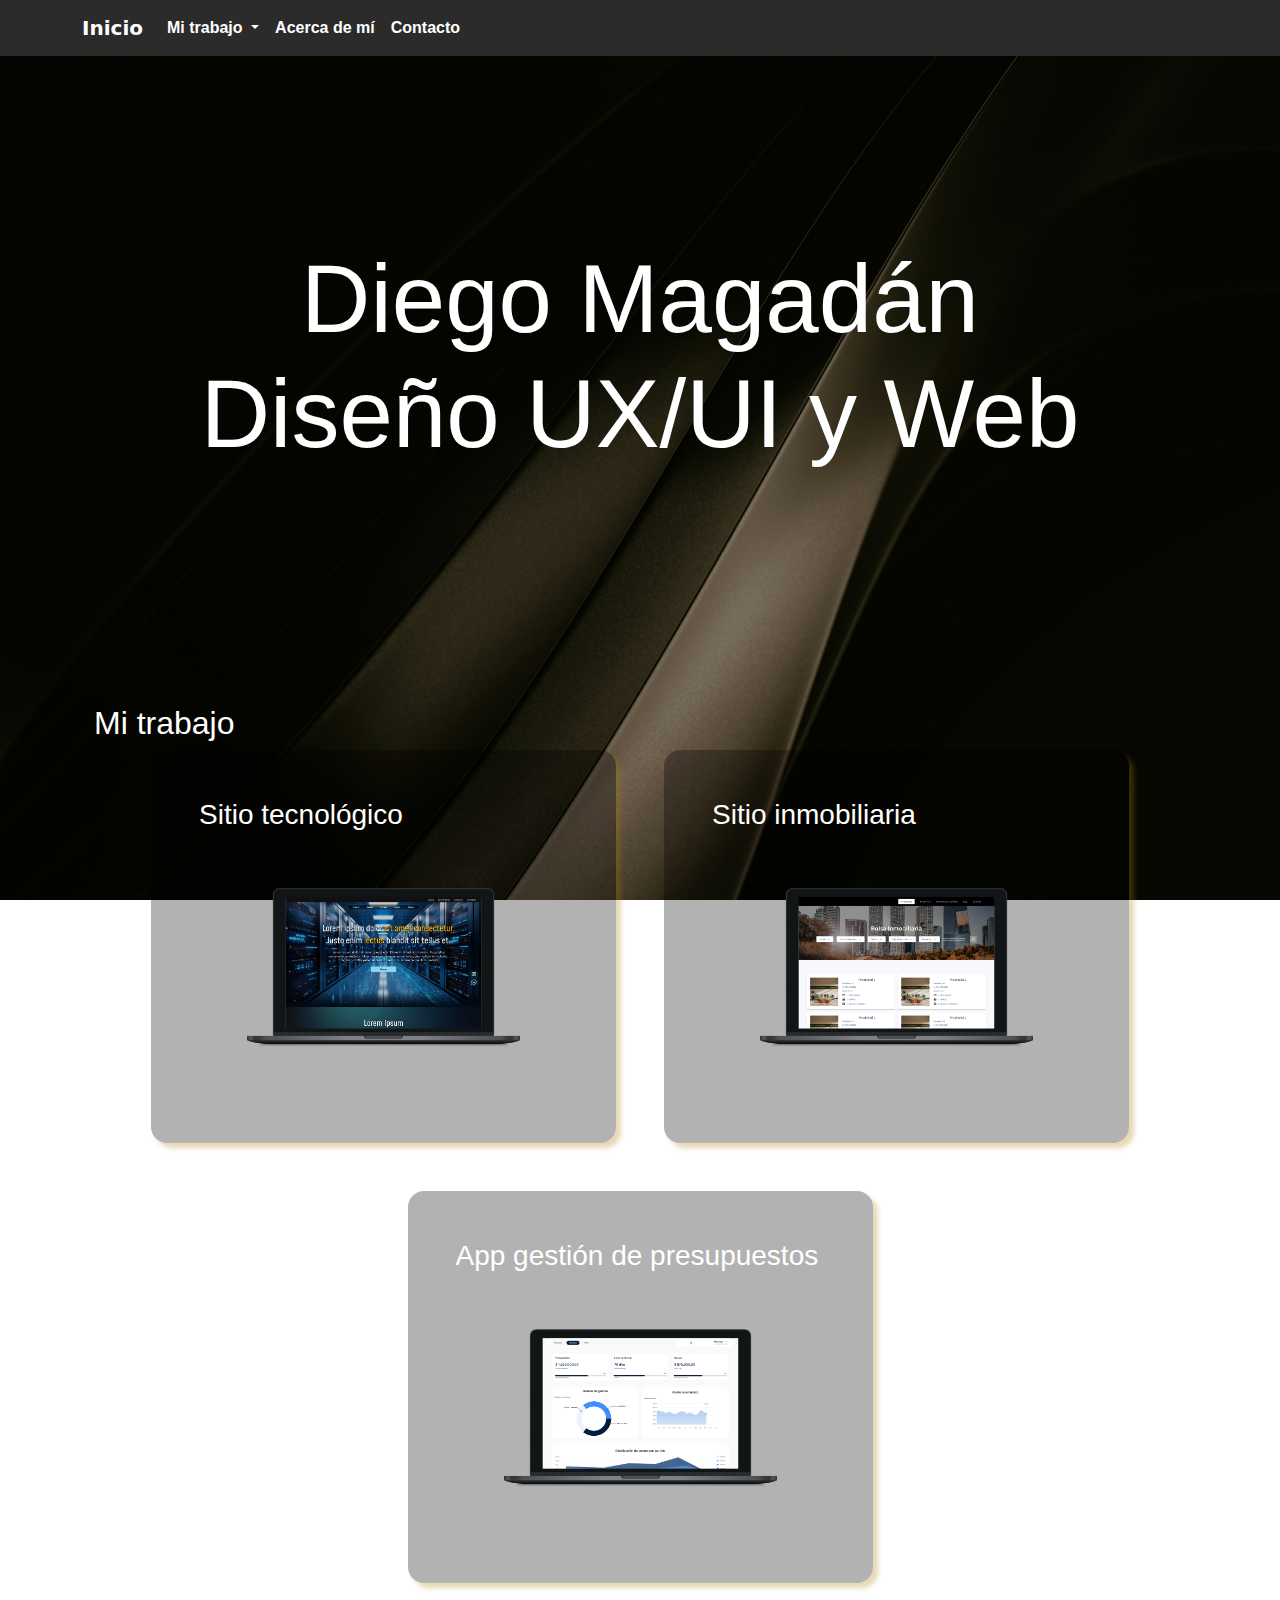
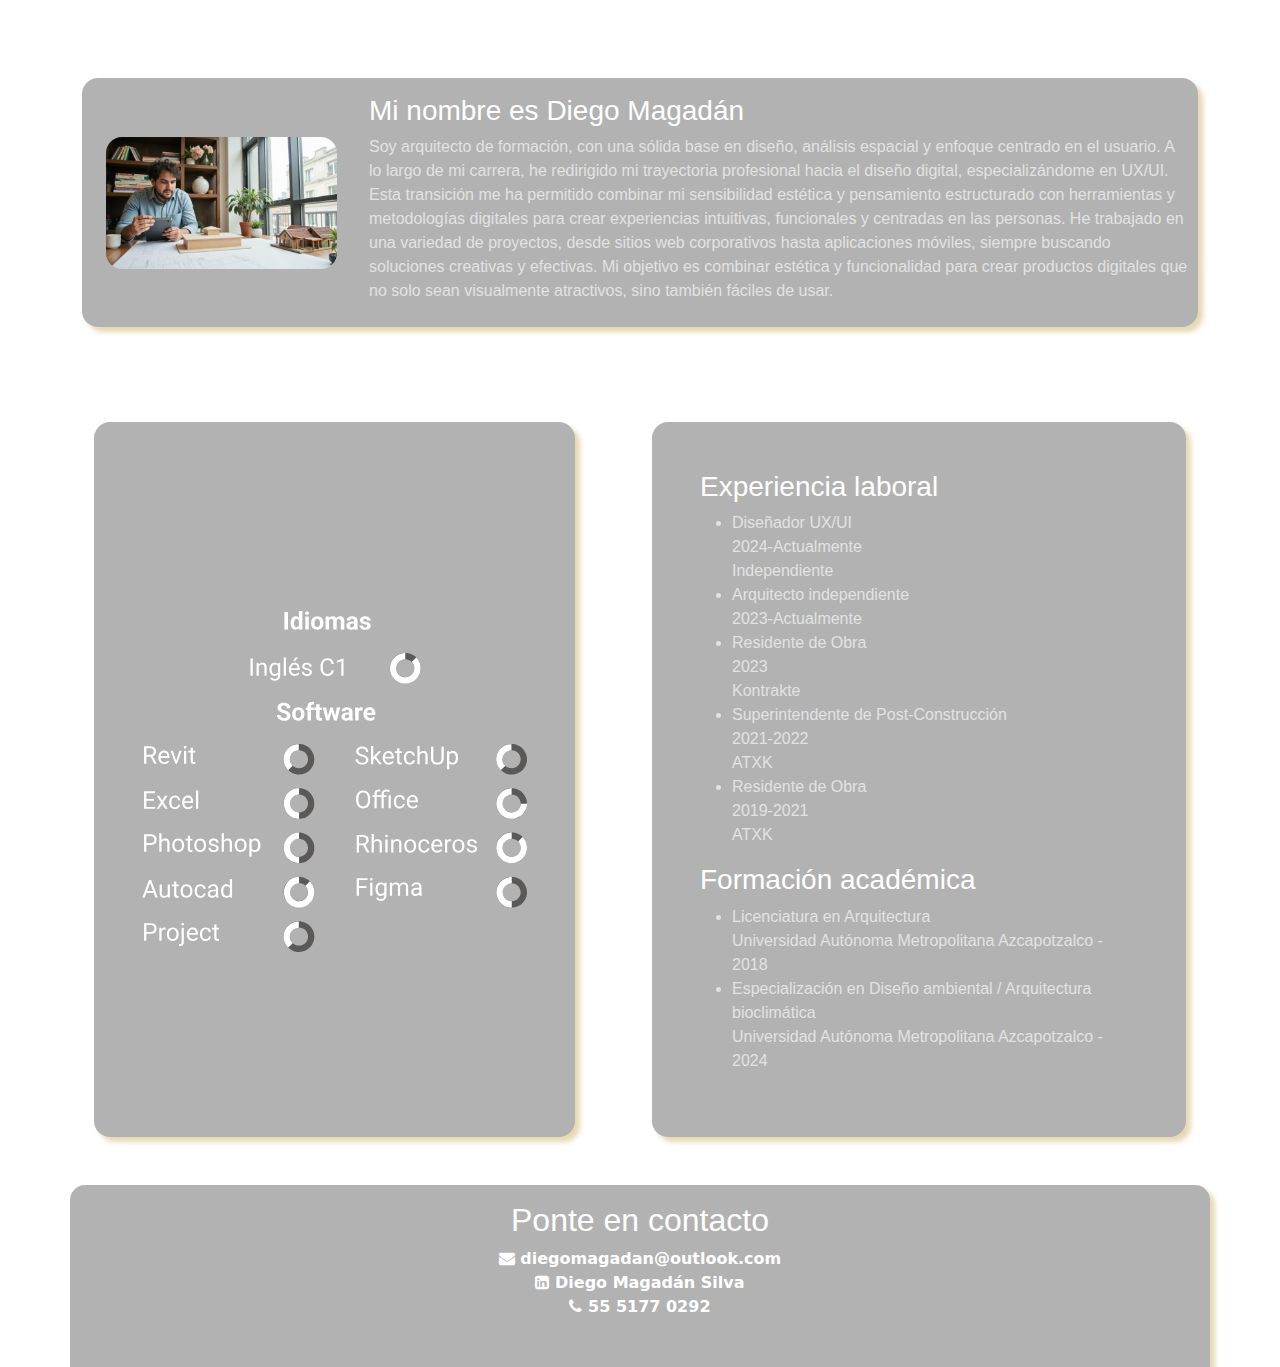
<file: index.html>
<!DOCTYPE html>
<html lang="es">
<head>
    <meta charset="UTF-8">
    <meta name="viewport" content="width=device-width, initial-scale=1.0">
    <meta http-equiv="X-UA-Compatible" content="ie=edge">
    <link rel="stylesheet" href="./css/styles.css">
    <link rel="stylesheet" href="https://cdnjs.cloudflare.com/ajax/libs/font-awesome/4.7.0/css/font-awesome.min.css">
    <!-- Latest compiled and minified CSS -->
    <link href="https://cdn.jsdelivr.net/npm/bootstrap@5.3.3/dist/css/bootstrap.min.css" rel="stylesheet" integrity="sha384-QWTKZyjpPEjISv5WaRU9OFeRpok6YctnYmDr5pNlyT2bRjXh0JMhjY6hW+ALEwIH" crossorigin="anonymous">
    <script src="https://cdn.jsdelivr.net/npm/bootstrap@5.3.3/dist/js/bootstrap.bundle.min.js" integrity="sha384-YvpcrYf0tY3lHB60NNkmXc5s9fDVZLESaAA55NDzOxhy9GkcIdslK1eN7N6jIeHz" crossorigin="anonymous"></script>
    <title>Diego Magadán</title>
    <link rel="preconnect" href="https://fonts.googleapis.com">
    <link rel="preconnect" href="https://fonts.gstatic.com" crossorigin>
    <link href="https://fonts.googleapis.com/css2?family=Antic+Didone&family=Merriweather:wght@300&display=swap" rel="stylesheet">
    <link rel="icon" type="image/png" href="./IMG/logo-carolina-marin_favicon.png">


    
</head>
<body >
<header>
  <nav class="navbar navbar-expand-lg navbar-color  ">
    <div class="container">
    <a class="navbar-brand" href="index.html">
      Inicio       
    </a>
      <button class="navbar-toggler" type="button" data-bs-toggle="collapse" data-bs-target="#navbarNav" aria-controls="navbarNav" aria-expanded="false" aria-label="Toggle navigation">
        <span class="navbar-toggler-icon"></span>
      </button>
      <div class="collapse navbar-collapse" id="navbarNav">
        <ul class="navbar-nav">
      
          <li class="nav-item dropdown">
            <a class="nav-link dropdown-toggle" href="index.html#mitrabajo" role="button" data-bs-toggle="dropdown" aria-expanded="false">
              Mi trabajo
            </a>
            <ul class="dropdown-menu navbar-color ">
              <li><a class="dropdown-item" href="./project1.html">Sitio tecnologico</a></li>
              <li><a class="dropdown-item" href="./project2.html">Sitio inmobiliaria</a></li>
              <li><a class="dropdown-item" href="./project3.html">App gestion presupuestos</a></li>
            </ul>
          </li>
                <li class="nav-item">
                  <a class="nav-link " href="index.html#acercade">Acerca de mí</a>
                </li>
          <li class="nav-item">
                  <a class="nav-link " href="#Contacto">Contacto</a>
                </li> 
        </ul>
      </div>
    </div>
  </nav>
</header>
   

  
    <section class=" p-5 main-banner"id="Inicio">
       <h1 class="align-middle col-12 banner-text text-center">Diego Magadán <br> Diseño UX/UI y Web </h1>
  </section>
    <main  class="container text-secondary ">
       <section class=" container mt-5" id="mitrabajo" >

        <h2 >Mi trabajo</h2>
        <div class="row gap-5 justify-content-center">

          <div class="col-12 col-lg-5 p-5  port-hov paragraph-bg">
            <a href="project1.html" > 
              <h3>Sitio tecnológico</h3>
              <img src="IMG/mockup echne.png" class=" p-5"width="100%" alt=""></a>

          </div>

          <div class="col-12 col-lg-5 p-5  port-hov paragraph-bg ">
            <a href="project2.html" > 
              <h3>Sitio inmobiliaria</h3>
              <img src="IMG/kallify website.png" class=" p-5" width="100%" alt=""></a>

          </div>
          <div class="col-12 col-lg-5 p-5 port-hov paragraph-bg">
            <h3>App gestión de presupuestos</h3>
            <a href="project3.html" > <img src="IMG/peninsula app.png" class=" p-5" width="100%" alt=""></a>

          </div>

        </div>
      
        </section>
        <section class="container mt-5" id="acercade">
          <h2>Acerca de mí</h2>
          <div class=" row paragraph-bg d-flex align-items-center ">
            <div class="col-md-3 col-12 p-4" >
              <img src="./IMG/Diego Magadan.jpeg" width="100%" height="auto" alt="">
            </div>
            <div class="col-md-9 col-12 pt-3 p-2 ">
                <h3>Mi nombre es Diego Magadán</h3>
                <p>Soy arquitecto de formación, con una sólida base en diseño, análisis espacial y enfoque centrado en el usuario. A lo largo de mi carrera, he redirigido mi trayectoria profesional hacia el diseño digital, especializándome en UX/UI. Esta transición me ha permitido combinar mi sensibilidad estética y pensamiento estructurado con herramientas y metodologías digitales para crear experiencias intuitivas, funcionales y centradas en las personas. He trabajado en una variedad de proyectos, desde sitios web corporativos hasta aplicaciones móviles, siempre buscando soluciones creativas y efectivas. Mi objetivo es combinar estética y funcionalidad para crear productos digitales que no solo sean visualmente atractivos, sino también fáciles de usar.
                </p>
            </div>
          </div> 
          <h2 class="col-12 mt-5">Mis habilidades</h2>
            <div class="row justify-content-between ">
              <div class="col-12 col-lg-6 ">

                <img class=" p-5 paragraph-bg habilidades" src="./IMG/hAbilidades diego 1.svg"  alt="">
              </div>
              <article class="col-12 col-lg-6  col-12 ">
                <div class="p-5  paragraph-bg ">

                  <h3>Experiencia laboral </h3>
                  <ul>
                      <li><strong>Diseñador UX/UI </strong> <br>
                    2024-Actualmente <br>
                    Independiente
                  </li>
                      <li><strong>Arquitecto independiente</strong> <br>
                     2023-Actualmente <br>
                  </li>
                    <li><strong>Residente de Obra</strong> <br>
                      2023 <br>
                      Kontrakte 
                    </li>
                    <li><strong>Superintendente de Post-Construcción</strong> <br>
                      2021-2022 <br>
                      ATXK
                    </li>
                    <li><strong>Residente de Obra </strong> <br>
                      2019-2021 <br>
                      ATXK
                    </li>
                  </ul>
                  <h3> Formación académica </h3>
                  <ul>
                    <li> <strong>Licenciatura en Arquitectura</strong> <br>
                      Universidad Autónoma Metropolitana Azcapotzalco - 2018

                      </li>
                  
                      <li> <strong>Especialización en Diseño ambiental / Arquitectura bioclimática
 </strong> <br>
                         Universidad Autónoma Metropolitana Azcapotzalco - 2024 </li>
                  </ul>
                </div>
                </div>
              </article>
            </div>
         
  
        </section>
        
        
      </main>
    </body>
    
    <footer>
      <section class=" container contact-bg mt-5 text-secondary  " id="Contacto">
  
    <div class="col-12 pb-5 pt-3  text-center">
      <h2 class="">Ponte en contacto</h2>
      
        <a class="" href="mailto:diegomagadan@outlook.com" target="_blank"><i  class="fa">&#xf0e0;</i> diegomagadan@outlook.com</a> <br>
        <a  class="" href="https://www.linkedin.com/in/diegomagadan/" target="_blank"><i class="fa">&#xf08c;</i> Diego Magadán Silva</a> <br>
        <a class="" href="tel:+525551770292" target="_blank"><i class="fa">&#xf095;</i> 55 5177 0292</a> <br>
      
                
       
       
    </div>
  
  </section>

</footer> 
<!-- jQuery library -->
<script src="https://ajax.googleapis.com/ajax/libs/jquery/3.3.1/jquery.min.js"></script>

<!-- Popper JS -->
<script src="https://cdn.jsdelivr.net/npm/bootstrap@5.3.2/dist/js/bootstrap.bundle.min.js" integrity="sha384-C6RzsynM9kWDrMNeT87bh95OGNyZPhcTNXj1NW7RuBCsyN/o0jlpcV8Qyq46cDfL" crossorigin="anonymous"></script>
<script src="https://cdn.jsdelivr.net/npm/@popperjs/core@2.11.8/dist/umd/popper.min.js" integrity="sha384-I7E8VVD/ismYTF4hNIPjVp/Zjvgyol6VFvRkX/vR+Vc4jQkC+hVqc2pM8ODewa9r" crossorigin="anonymous"></script>
<script src="https://cdn.jsdelivr.net/npm/bootstrap@5.3.2/dist/js/bootstrap.min.js" integrity="sha384-BBtl+eGJRgqQAUMxJ7pMwbEyER4l1g+O15P+16Ep7Q9Q+zqX6gSbd85u4mG4QzX+" crossorigin="anonymous"></script>


<!-- Latest compiled JavaScript -->
<script type="module">
  import { Toast } from 'bootstrap.esm.min.js'

  Array.from(document.querySelectorAll('.toast'))
    .forEach(toastNode => new Toast(toastNode))
</script>
<!--sticky header-->
<script>

  //Get the button:
  mybutton = document.getElementById("myNav");
  
  // When the user scrolls down 100px from the top of the document, show the button
  window.onscroll = function() {scrollFunction()};
  
  function scrollFunction() {
    if (document.body.scrollTop > 150 || document.documentElement.scrollTop > 150) {
      mybutton.style.display = "block";
    } else {
      mybutton.style.display = "none";
    }
  }
  
  // When the user clicks on the button, scroll to the top of the document
  function topFunction() {
    document.body.scrollTop = 0; // For Safari
    document.documentElement.scrollTop = 0; // For Chrome, Firefox, IE and Opera
  }
</script>

</html>
</file>
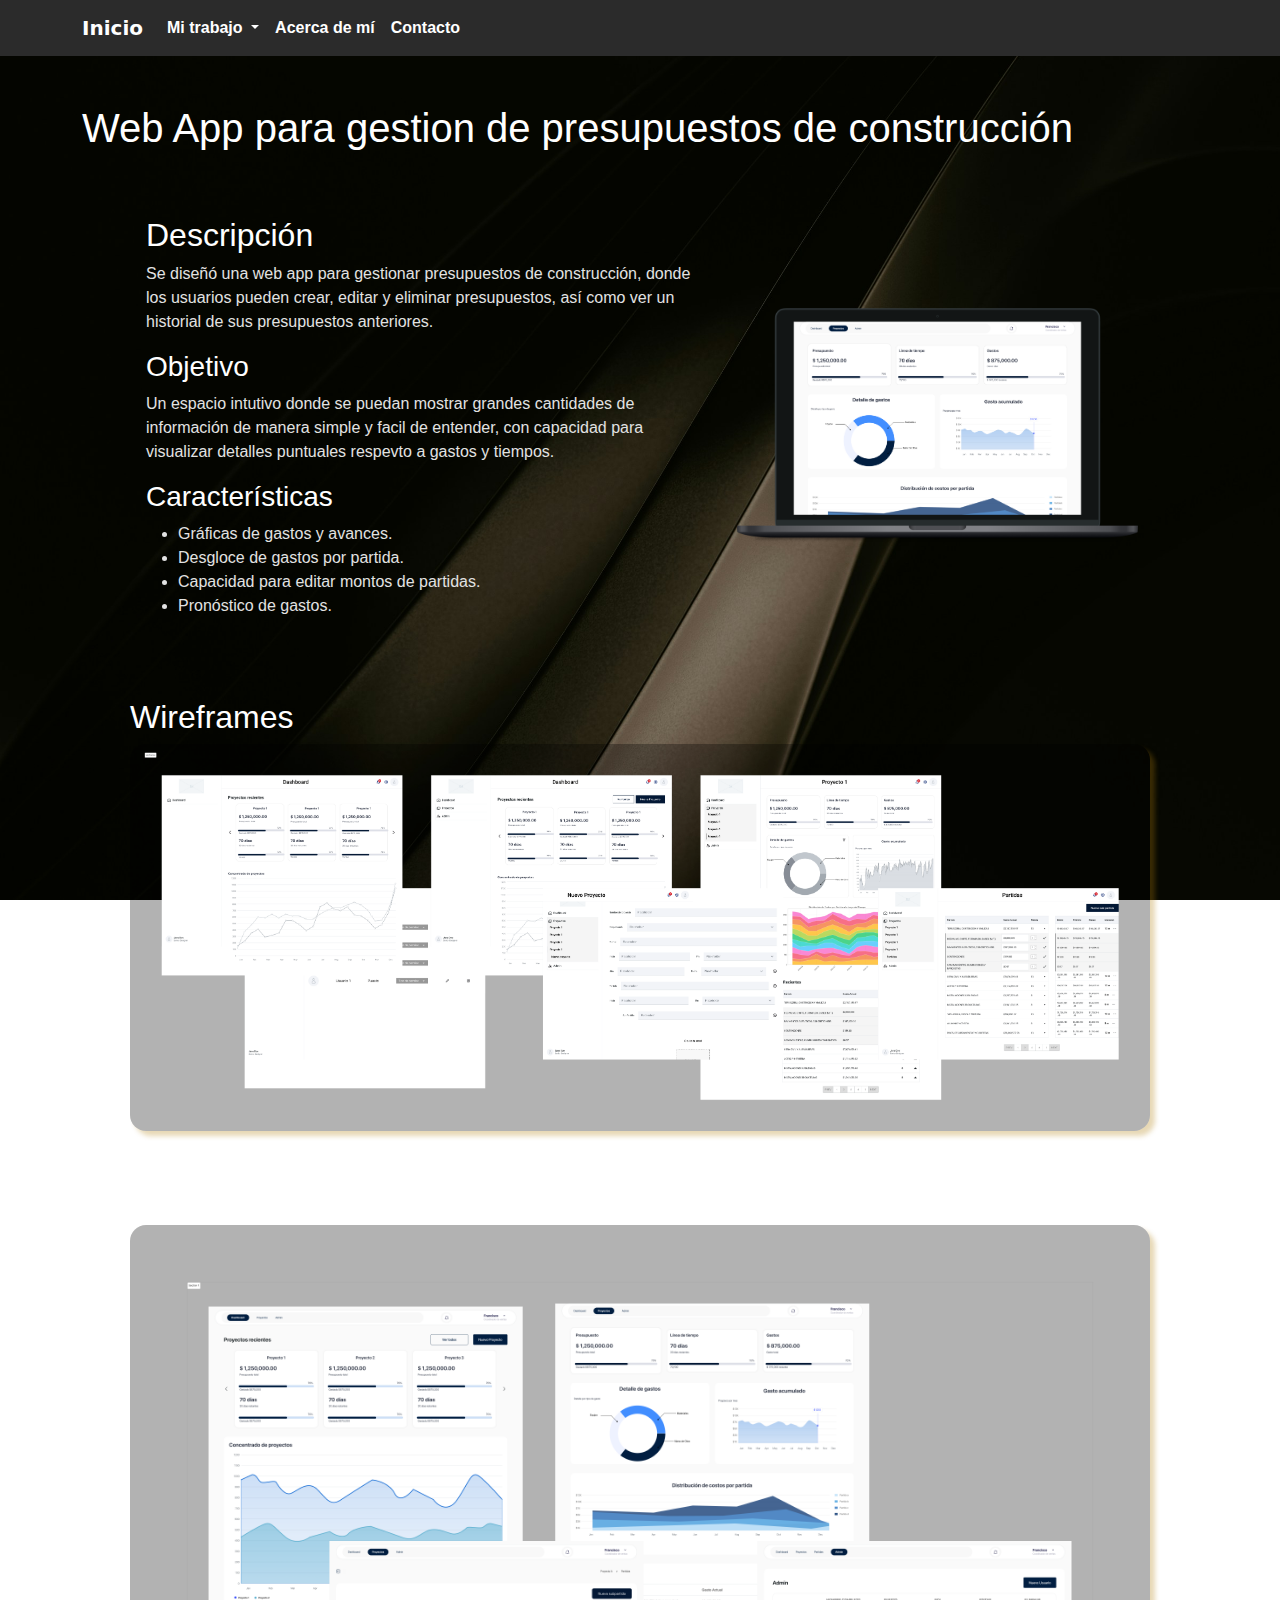
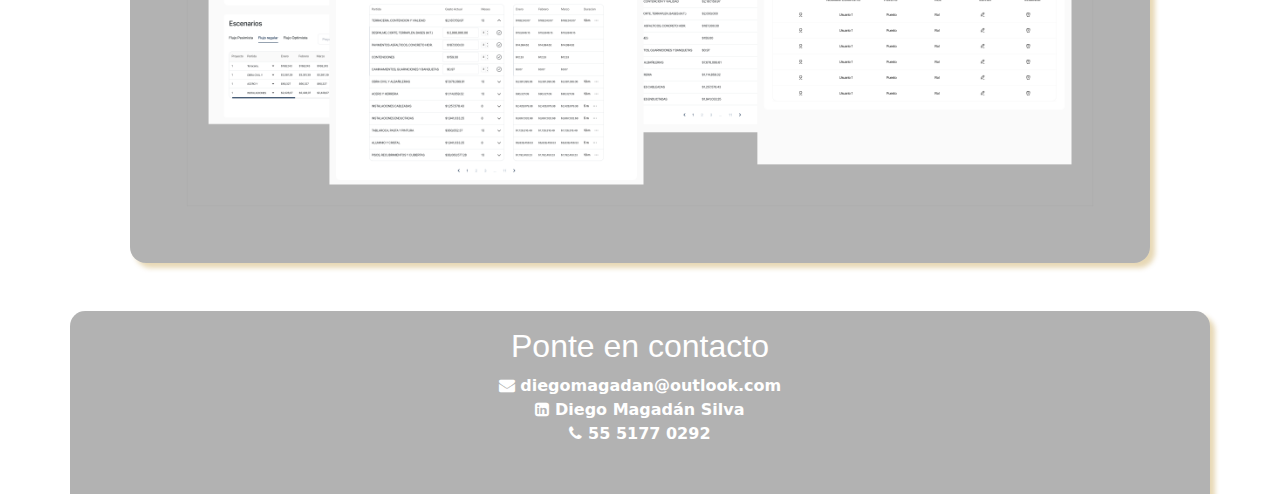
<file: project3.html>
<!DOCTYPE html>
<html lang="es">
<head>
    <meta charset="UTF-8">
    <meta name="viewport" content="width=device-width, initial-scale=1.0">
    <meta http-equiv="X-UA-Compatible" content="ie=edge">
    <link rel="stylesheet" href="./css/styles.css">
    <link rel="stylesheet" href="https://cdnjs.cloudflare.com/ajax/libs/font-awesome/4.7.0/css/font-awesome.min.css">
    <!-- Latest compiled and minified CSS -->
    <link href="https://cdn.jsdelivr.net/npm/bootstrap@5.3.3/dist/css/bootstrap.min.css" rel="stylesheet" integrity="sha384-QWTKZyjpPEjISv5WaRU9OFeRpok6YctnYmDr5pNlyT2bRjXh0JMhjY6hW+ALEwIH" crossorigin="anonymous">
    <script src="https://cdn.jsdelivr.net/npm/bootstrap@5.3.3/dist/js/bootstrap.bundle.min.js" integrity="sha384-YvpcrYf0tY3lHB60NNkmXc5s9fDVZLESaAA55NDzOxhy9GkcIdslK1eN7N6jIeHz" crossorigin="anonymous"></script>
    <title>Diego Magadán</title>
    <link rel="preconnect" href="https://fonts.googleapis.com">
    <link rel="preconnect" href="https://fonts.gstatic.com" crossorigin>
    <link href="https://fonts.googleapis.com/css2?family=Antic+Didone&family=Merriweather:wght@300&display=swap" rel="stylesheet">
    <link rel="icon" type="image/png" href="./IMG/logo-carolina-marin_favicon.png" >

  </head>
<body >
  <header>
     <nav class="navbar navbar-expand-lg navbar-color  ">
    <div class="container">
    <a class="navbar-brand" href="index.html">
      Inicio      
    </a>
      <button class="navbar-toggler" type="button" data-bs-toggle="collapse" data-bs-target="#navbarNav" aria-controls="navbarNav" aria-expanded="false" aria-label="Toggle navigation">
        <span class="navbar-toggler-icon"></span>
      </button>
      <div class="collapse navbar-collapse" id="navbarNav">
        <ul class="navbar-nav">
      
          <li class="nav-item dropdown">
            <a class="nav-link dropdown-toggle" href="index.html#mitrabajo" role="button" data-bs-toggle="dropdown" aria-expanded="false">
               Mi trabajo
            </a>
            <ul class="dropdown-menu navbar-color ">
              <li><a class="dropdown-item" href="./project1.html">Sitio tecnologico</a></li>
              <li><a class="dropdown-item" href="./project2.html">Sitio inmobiliaria</a></li>
              <li><a class="dropdown-item" href="./project3.html">App gestion presupuestos</a></li>
            </ul>
          </li>
                <li class="nav-item">
                  <a class="nav-link " href="index.html#acercade">Acerca de mí</a>
                </li>
          <li class="nav-item">
                  <a class="nav-link " href="#Contacto">Contacto</a>
                </li> 
        </ul>
      </div>
    </div>
  </nav>
  </header>

  <main class="container mt-5">
    <h1>Web App para gestion de presupuestos de construcción</h1>
    <section class="m-5 row justify-content-between align-items-center ">
      <article class="col-12 col-md-7  p-3">
        <h2>Descripción</h2>
        <p>
          Se diseñó una web app para gestionar presupuestos de construcción, donde los usuarios pueden crear, editar y eliminar presupuestos, así como ver un historial de sus presupuestos anteriores.
        </p>
      <h3>Objetivo</h3>
        <p>Un espacio intutivo donde se puedan mostrar grandes cantidades de información de manera simple y facil de entender, con capacidad para visualizar detalles puntuales respevto a gastos y tiempos.</p>
        <h3>Características</h3>
        <UL>
          <li>Gráficas de gastos y avances.</li>
          <li>Desgloce de gastos por partida.</li>
          <li>Capacidad para editar montos de partidas.</li>
          <li>Pronóstico de gastos.</li>
         
        </UL>
      </article>
      <img src="./IMG/peninsula app.png" class="col-12 col-md-5" alt="">
      </section>

      <section class="m-5">
        <h2>Wireframes</h2>
        <img src="./IMG/gestion presupuestos_wireframes.png" class="img-fluid img col-12 p-2 paragraph-bg" alt="Userflow">
      </section>
      <!--
      <section class="m-5">
        <h2>Wireframes</h2>
        <img src="./IMG/app-diabetes-wireframes.png" class="img-fluid img col-12 p-2 paragraph-bg" alt="Wireframe">
      </section>
      -->
      <section class="m-5">
        <h2>Diseño</h2>
        <img src="./IMG/ui gestion presupuestos.png" class="img-fluid img col-12 p-5 paragraph-bg" alt="Prototipo">
      </section>
  </main> 

<script src="https://cdn.jsdelivr.net/npm/bootstrap@5.3.2/dist/js/bootstrap.bundle.min.js" integrity="sha384-C6RzsynM9kWDrMNeT87bh95OGNyZPhcTNXj1NW7RuBCsyN/o0jlpcV8Qyq46cDfL" crossorigin="anonymous"></script>
<script src="https://cdn.jsdelivr.net/npm/@popperjs/core@2.11.8/dist/umd/popper.min.js" integrity="sha384-I7E8VVD/ismYTF4hNIPjVp/Zjvgyol6VFvRkX/vR+Vc4jQkC+hVqc2pM8ODewa9r" crossorigin="anonymous"></script>
<script src="https://cdn.jsdelivr.net/npm/bootstrap@5.3.2/dist/js/bootstrap.min.js" integrity="sha384-BBtl+eGJRgqQAUMxJ7pMwbEyER4l1g+O15P+16Ep7Q9Q+zqX6gSbd85u4mG4QzX+" crossorigin="anonymous"></script>  
</body>
    <footer>
      <section class=" container contact-bg mt-5 text-secondary  " id="Contacto">
  
    <div class="col-12 pb-5 pt-3  text-center">
      <h2 class="">Ponte en contacto</h2>
      
        <a class="" href="mailto:diegomagadan@outlook.com" target="_blank"><i  class="fa">&#xf0e0;</i> diegomagadan@outlook.com</a> <br>
        <a  class="" href="https://www.linkedin.com/in/diegomagadan/" target="_blank"><i class="fa">&#xf08c;</i> Diego Magadán Silva</a> <br>
        <a class="" href="tel:+525551770292" target="_blank"><i class="fa">&#xf095;</i> 55 5177 0292</a> <br>
      
                
       
       
    </div>
  
  </section>

</footer>
</file>
<file: css/styles.css>
/*body */
.h1, .h2, h1, h2, h3{
  font-family:  'roboto', sans-serif  !important;
  color: #ffffff !important;
  font-weight:400 !important;
}
 h4, h5, ul, li, p{
  color: #e2e2e2 ;
  font-family: Arial, Helvetica, sans-serif !important;
  font-weight:200 !important;
}

* {
  box-sizing: border-box;
}
body{
  background-image: url(../IMG/pawel-czerwinski-Lnf_xyqxMLg-unsplash.jpg);
  background-size: cover;
  background-attachment: fixed;
}
img{
  object-fit: contain;
  border-radius: 16px;
}
a{
  text-decoration: none !important;
  font-weight: bold !important;
}

.port-hov:hover{
    -webkit-transform: scaleX(-1);
    transform: scale(1.03, 1.03);
    transition: 300ms ease-in-out;
}
/*buttons*/
.button-mio{
  background-color: #2b2b2b!important;
  border-radius: 10px;
  border-color: #f5f5f5;
}
.btn{
  color: white !important;
}
.btn:hover{
  color: white !important;
  background-color: #50B7C7 !important;
}
/*navbar*/
html {
  scroll-behavior: smooth;
}

.navbar-color{
  background-color: #2b2b2b !important;
}
.navbar-color a{
  color: white !important;
}
#myNav {
  display: none; 
}
.dropdown-item:hover {
  display: block;
  background-color: #2b2b2b !important;
}
/*inicio*/
.main-banner{
 height: 600px;
 vertical-align: middle !important;
}
.banner-text{
  position: relative;
  top: 50%;
  left: 50%;
  transform: translate(-50%, -50%);
  text-align: center;
  font-size: 96px;
  color: #fff;
}
.paragraph-bg{
  background-color: rgba(0, 0, 0, 0.3);
  border-radius:16px;
  box-shadow:5px 5px 5px rgba(175, 125, 10, 0.3);
  height:auto;
}

  /*Contacto*/

  #Contacto a{
    color: #fff;
  }
  #Contacto a:hover{
    color: rgb(175, 125, 10); 
  }
   .contact-bg{
    background-color: rgba(0, 0, 0, 0.3);
    border-radius: 15px 15px 0px 0px;
    box-shadow:5px 5px 5px rgba(175, 125, 10, 0.3);
  }
 .habilidades{
  width: 90%;
  height: -webkit-fill-available;
 }
 .portada{
  background-image: url(../IMG/portafolio-portada-vacia.png);
  background-size: cover;
  height: auto;
  width: 100%;
  position: relative;
  z-index: -1;
  border-radius: 16px;
 }

/*responsiveness*/
@media only screen and (max-width: 767px){
  .main-image{
    display: none;
  }
}
</file>
